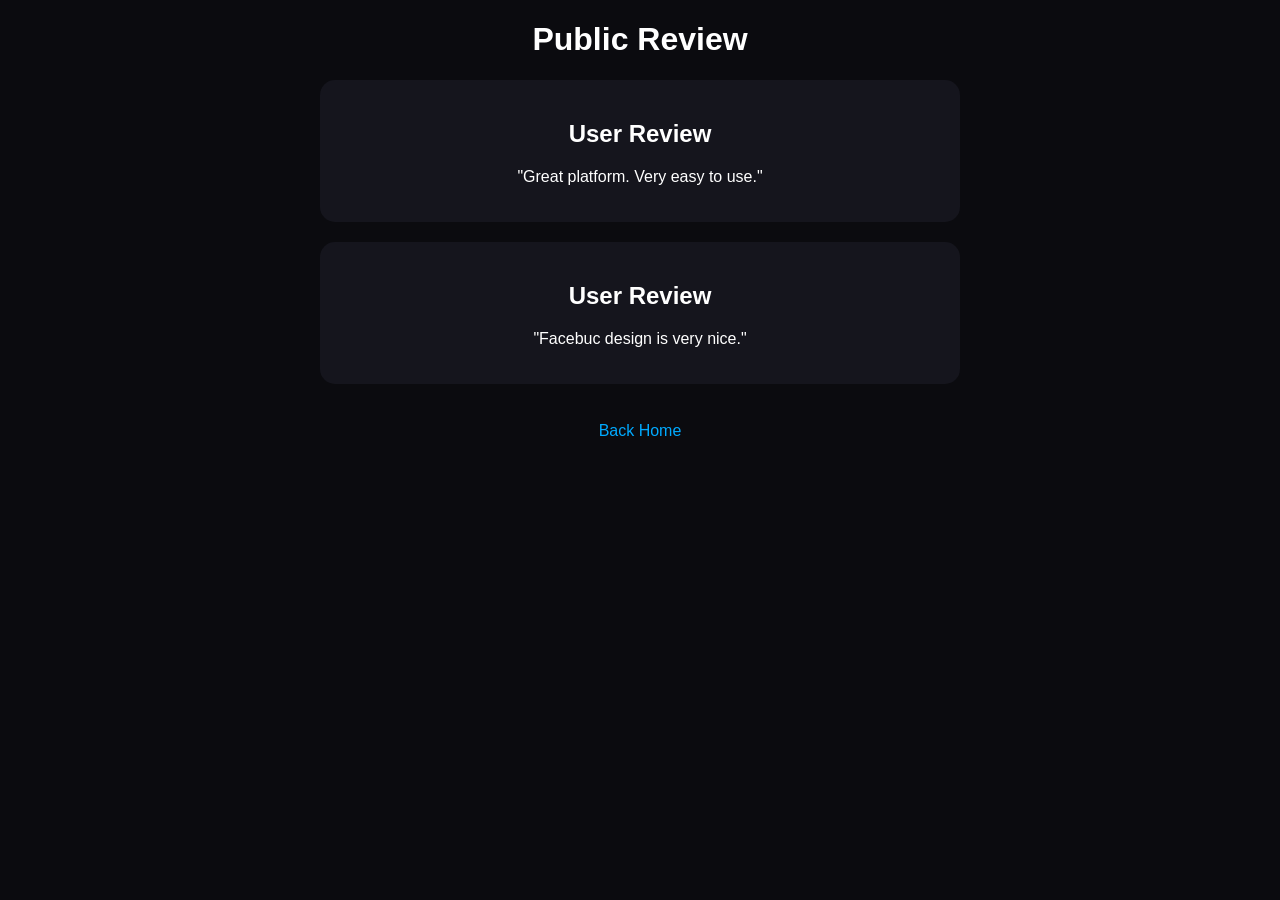
<file: review.html>
<!DOCTYPE html>
<html lang="bn">
<head>
<title>Facebuc - Public Review</title>

<style>
body{
background:#0b0b0f;
color:white;
font-family:Arial;
text-align:center;
}

.card{
background:#15151d;
margin:20px auto;
padding:20px;
max-width:600px;
border-radius:15px;
}

a{
color:#00aaff;
text-decoration:none;
}

</style>

</head>

<body>

<h1>Public Review</h1>

<div class="card">
<h2>User Review</h2>
<p>"Great platform. Very easy to use."</p>
</div>


<div class="card">
<h2>User Review</h2>
<p>"Facebuc design is very nice."</p>
</div>


<br>

<a href="index.html">Back Home</a>

</body>
</html>
</file>
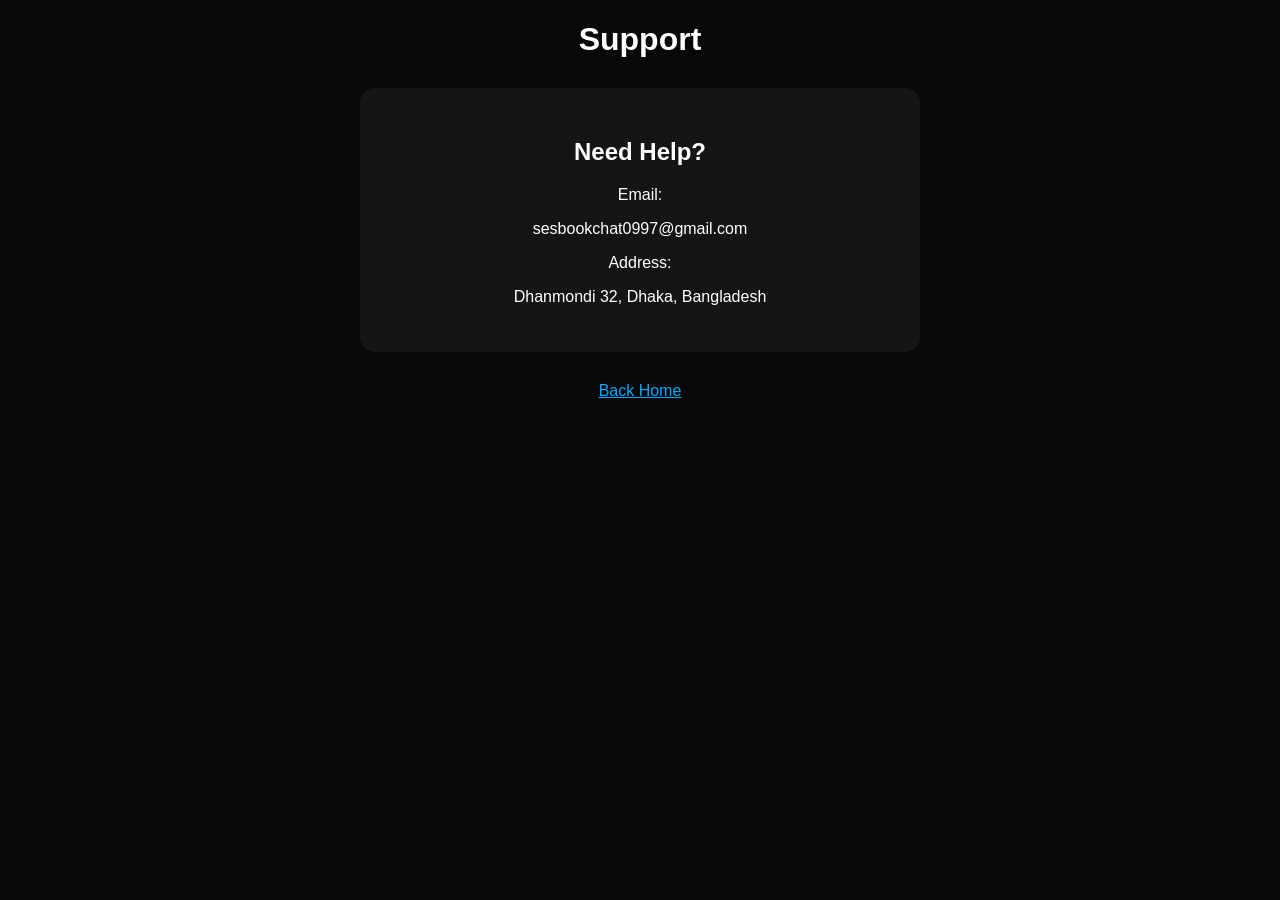
<file: support.html>
<!DOCTYPE html>
<html lang="bn">

<head>

<title>Facebuc - Support</title>

<meta name="viewport" content="width=device-width, initial-scale=1.0">

<style>

body{
background:#080808;
color:white;
font-family:Arial;
text-align:center;
}

.box{
background:#151515;
padding:30px;
margin:30px auto;
max-width:500px;
border-radius:15px;
}

a{
color:#00aaff;
}

</style>

</head>


<body>


<h1>Support</h1>


<div class="box">

<h2>Need Help?</h2>

<p>Email:</p>

<p>sesbookchat0997@gmail.com</p>


<p>Address:</p>

<p>Dhanmondi 32, Dhaka, Bangladesh</p>


</div>


<a href="index.html">Back Home</a>


</body>

</html>
</file>
